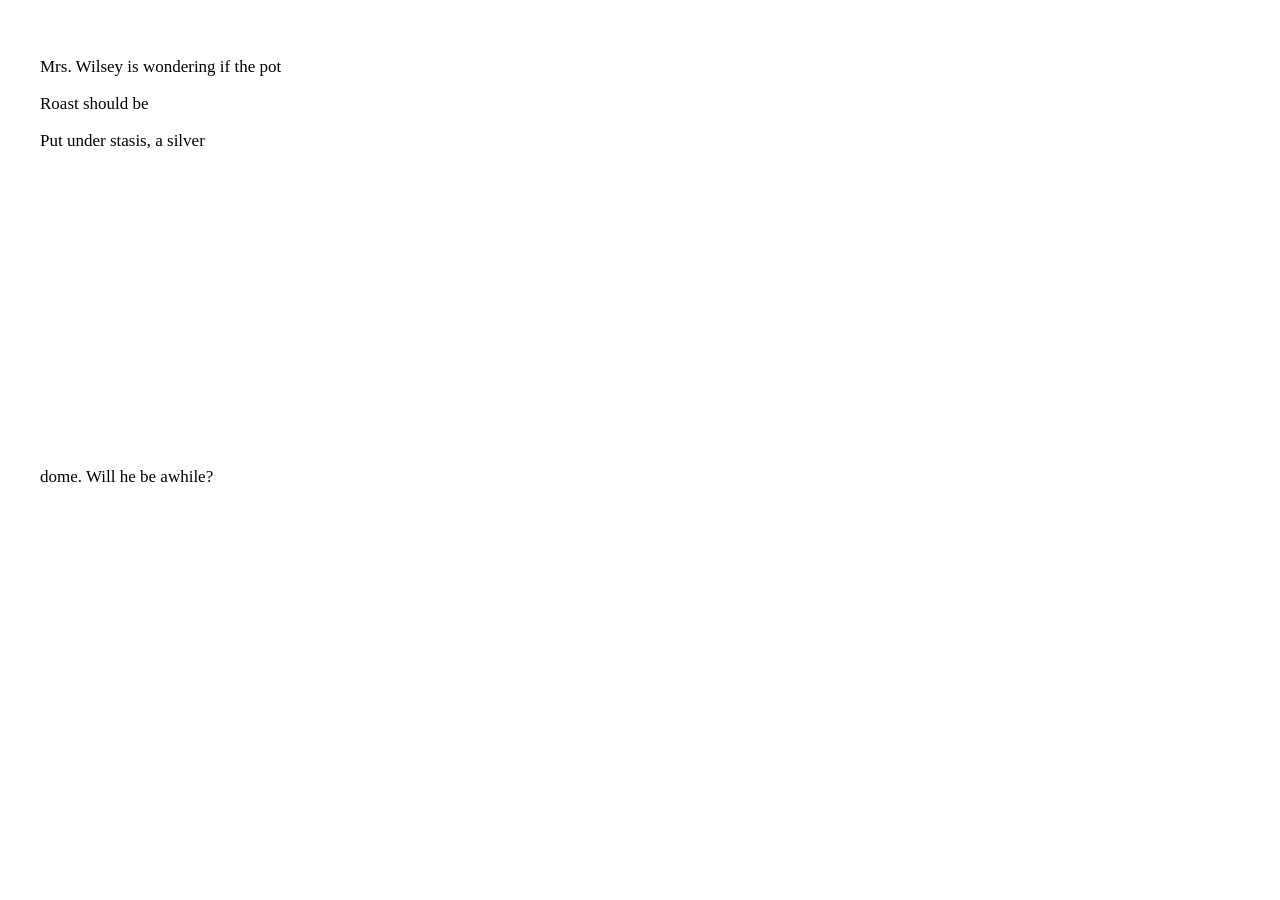
<file: page3.html>
<!DOCTYPE html>
<html lang="en">

  <head>
    <meta charset="UTF-8">
    <title>Page 3</title>
    <meta name="viewport" content="width=device-width, initial-scale=1.0"><link rel="stylesheet" href="style.css">

  </head>
<body>
  <div class="box" id="a3"><p>Mrs. Wilsey is wondering if the pot</p><p>Roast should be</p>
  <p>Put under stasis, a silver</p></div>
  <div class="box" id="b3"><p>dome. Will he be <a href="page4.html">awhile?</a></p></div>
<div class="box" id="c3"></div>
</body>
</html>
</file>
<file: style.css>
body {
  margin: 0;
  height: 100dvh;
  font-family: Times New Roman, Candara, 'Noto Sans', source-sans-pro, sans-serif;  
  font-style: classic;
  font-size: 17px;
}
* {
  box-sizing: border-box;
}

.box {
  display: inline-block;
  width: fit-content;
  height: fit-content;
  background: transparent;
  color: black;
}

.chair {
  position: absolute;
  top: -600px;
  left: -500px;
  scale: .2;
}

#a1 {
  position: absolute;
  top: 40px;
  left: 50%;
  transform: translateX(-50%);
  background: white;
  color:black;
}
#b1 {
  position: absolute;
  top: 175px;
  left: 600px;
  background: white;
  color: black;
}
#c1 {
  position: absolute;
  top: 700px;
  left: 600px;
  background: white;
  color: black;
}
#d1 {
  position: absolute;
  top: -1600px;
  left: -1000px;
  background: white;
  color:black;
  scale: .19;
}
#e1 {
  position: absolute;
  top: 200px;
  left: 600px;
  background: white;
  color: black;
}

#a2 {
  position: absolute;
  top: 100px;
  left: 50%;
  transform: translateX(-50%);
  background: white;
  color:black;
}
#b2 {
  position: absolute;
  top: 200px;
    left: 50%;
  transform: translateX(-50%);
  background: white;
  color: black;
}
#c2 {
  position: absolute;
  top: 700px;
  left: 50%;
  transform: translateX(-50%);
  background: white;
  color: black;
}

#a3 {
  position: absolute;
  top: 40px;
  left: 40px;
  background: white;
  color:black;
}
#b3 {
  position: absolute;
  top: 450px;
  left: 40px;
  background: white;
  color: black;
}
#c3 {
  position: absolute;
  top: 500px;
  left: 40px;
  background: white;
  color: black;
}

#a4 {
  position: absolute;
  top: 40px;
  left: 150px;
  background: white;
  color:black;
}
#b4 {
  position: absolute;
  top: 400px;
  left: 150px;
  background: white;
  color: black;
}
#c4 {
  position: absolute;
  top: -750px;
  left: -760px;
  background: white;
  color: black;
}

#a5 {
  position: absolute;
  top: 40px;
  left: 150px;
  background: white;
  color:black;
}
#b5 {
  position: absolute;
  top: 400px;
  left: 150px;
  background: white;
  color: black;
}
#c5 {
  position: absolute;
  top: 500px;
  left: 150px;
  background: white;
  color: black;
}

#a6 {
  position: absolute;
  top: 40px;
  left: 40px;
  background: white;
  color:black;
}
#b6 {
  position: absolute;
  top: 400px;
  left: 150px;
  background: white;
  color: black;
}
#c6 {
  position: absolute;
  top: 500px;
  left: 150px;
  background: white;
  color: black;
}
#d6 {
  position: absolute;
  top: -110px;
  left: -210px;
scale: .8;
  background: white;
  color: black;
}

#a7 {
  position: absolute;
  top: 40px;
  left: 40px;
  background: white;
  color:black;
}
#b7 {
  position: absolute;
  top: 400px;
  left: 1000px;
  background: white;
  color: black;
}
#c7 {
  position: absolute;
  top: 900px;
  left: 900px;
  background: white;
  color: black;
}

#a8 {
  position: absolute;
  top: 40px;
  left: 40px;
  background: white;
  color:black;
}
#b8 {
  position: absolute;
  top: 400px;
  left: 150px;
  background: white;
  color: black;
}
#c8 {
  position: absolute;
  top: 500px;
  left: 150px;
  background: white;
  color: black;
}

#a9 {
  position: absolute;
  top: 100px;
  left: 50%;
  transform: translateX(-50%);
  background: white;
  color:black;
}
#b9 {
  position: absolute;
  top: 250px;
  left: 35%;
    transform: translateX(-50%);
  background: white;
  color: black;
}
#c9 {
  position: absolute;
  top: 250px;
  left: 65%;
    transform: translateX(-50%);
  background: white;
  color: black;
}

#aq {
  position: absolute;
  top: 40px;
  left: 150px;
  background: white;
  color: black;
}
#as1 {
  position: absolute;
  top: 40px;
  left: 150px;
  background: white;
  color: black;
}
#bs1 {
  position: absolute;
  top: 500px;
  left: 500px;
  background: white;
  color: black;
}
#userInput {
 position: absolute;
  width: 900px;
  height: 100px;
  top: 20px;
  left: 500px;
  background: white;
  color: black;
  opacity: 1;
  border: transparent;
  font-family: inherit;
  font-size: inherit;
}
  
  #userInput:focus {
  border-color: transparent;
  background: transparent;
  outline: none;
  color:#000000;
  opacity: 1;
}

#response {
   position: absolute;
  width: 250px;
  height: 100px;
  top: 150px;
  left: 500px;
  color: black; 
  opacity: 1;  
}
::placeholder {
  color: black;
  opacity: 1;
}

/* Unvisited link */
a:link { color: black; text-decoration:none;}
/* Visited link */
a:visited { color: black; }
/* Hovering over link */
a:hover { text-decoration:none;}
</file>
